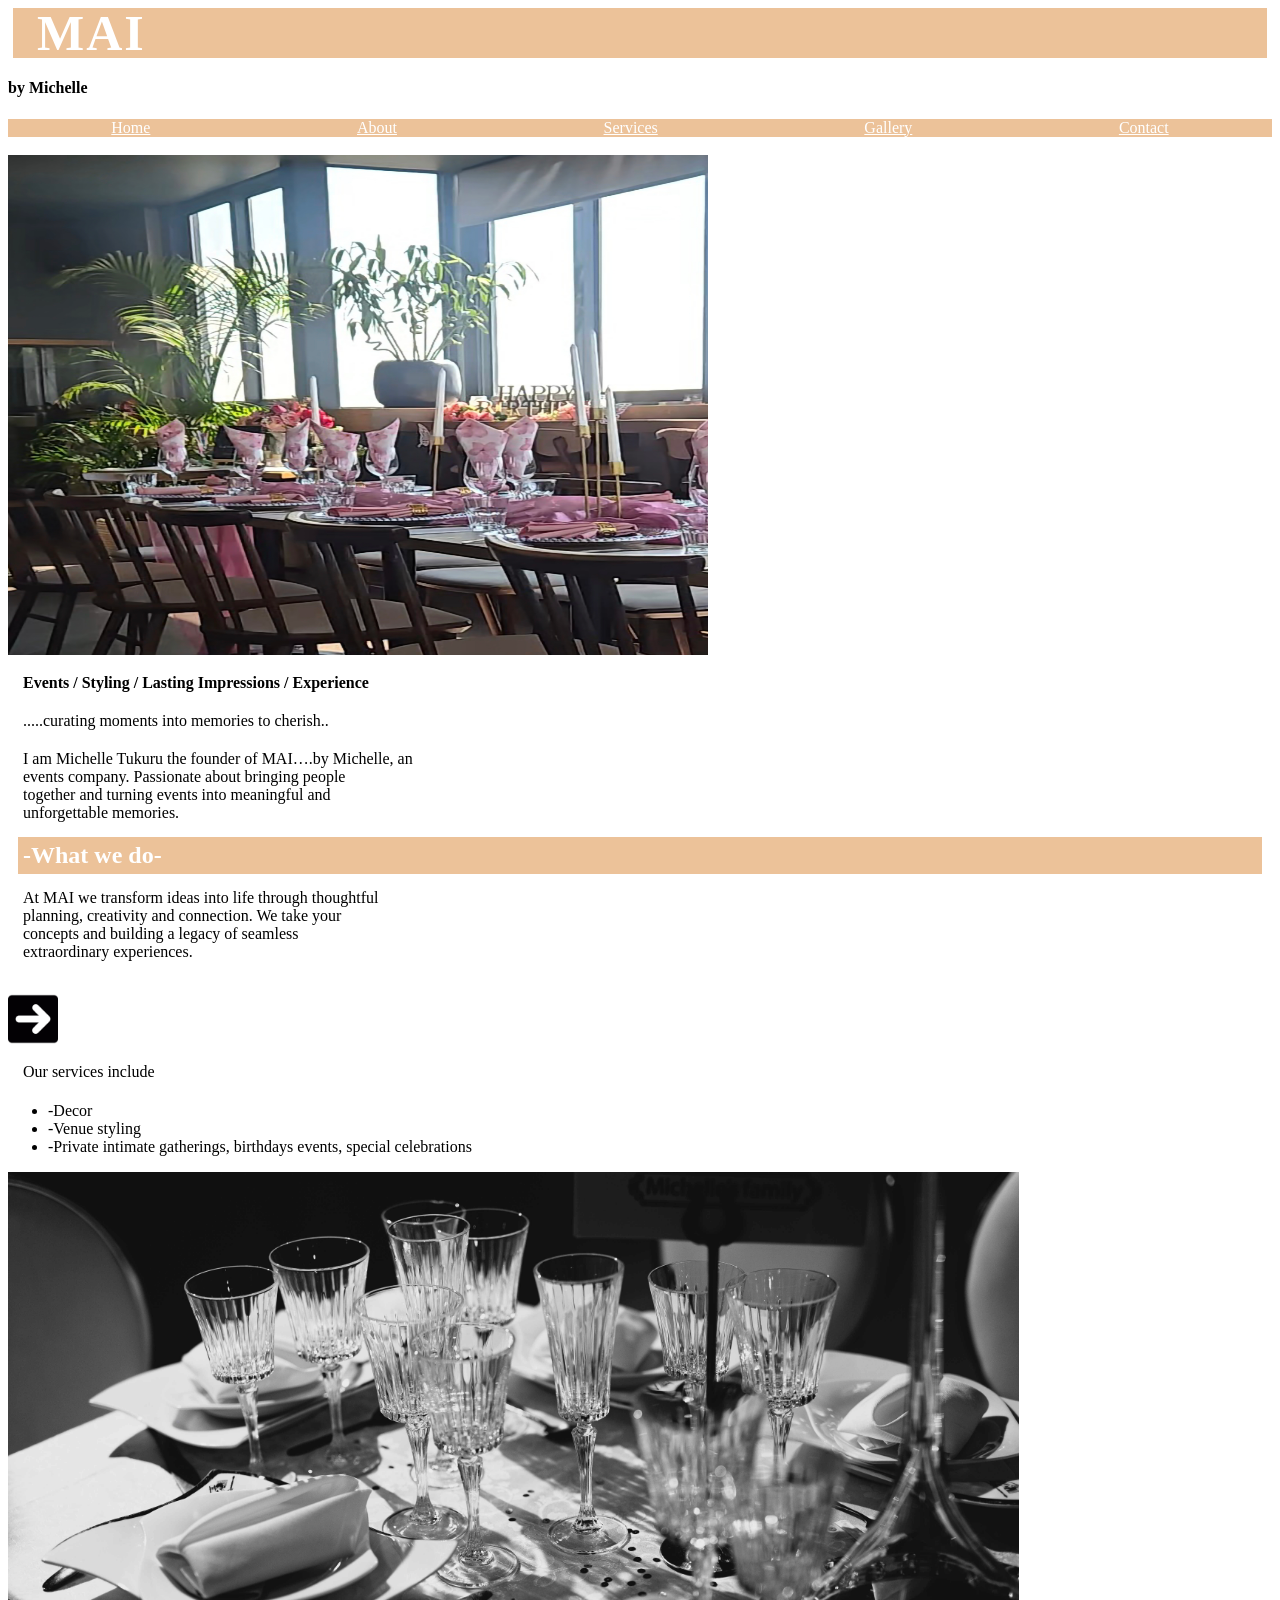
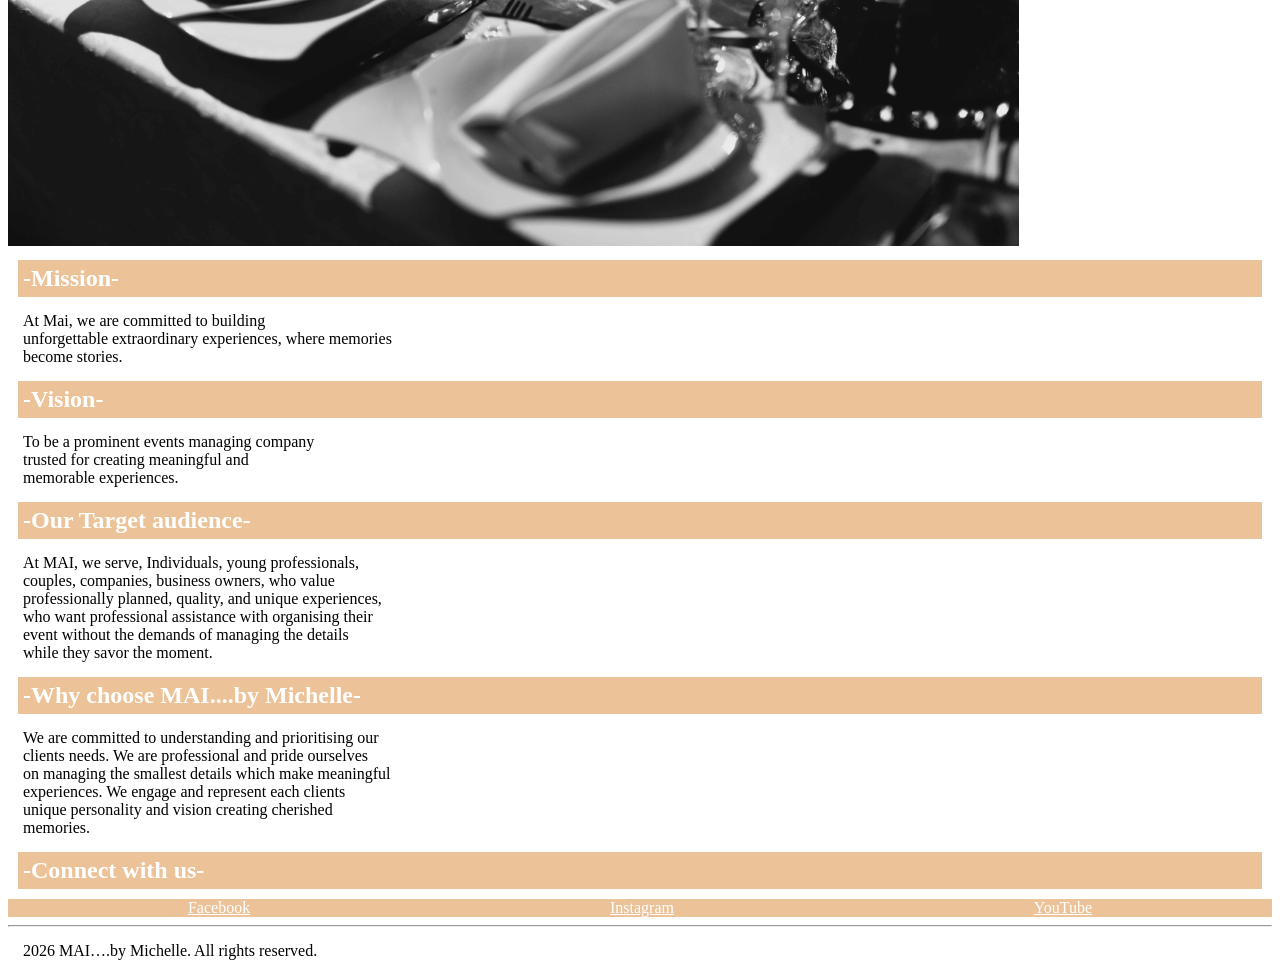
<file: index.html>
<!DOCTYPE html>
<html lang='en'>

<head>
    <title> MAI.... by Michelle </title>
    <meta charset="UTF-8">
    <meta name="viewport" content="width=device-width, initial-scale=1.0">
    <link rel="stylesheet" href="css/style.css">

</head>

<body>
    <!-- HEADER -->
    <header>
        <h1> MAI </h1>
        <h4> by Michelle</h4>


        <nav>
            <a href="index.html" title="Link to home">Home</a>
            <a href="about.html" title="Link to about">About</a>
            <a href="services.html" title="Link to services">Services</a>
            <a href="gallery.html" title="Link to Gallery">Gallery</a>
            <a href="contact.html" title="Link to contact">Contact</a>

        </nav>

        <br>
    </header>


    <img src="images/Screenshot_20260928_121630_Gallery.jpg" alt="Table decor setup" width="700" height="500" />
    <p><b>Events / Styling / Lasting Impressions / Experience</b></p>
    <p>.....curating moments into memories to cherish.. </p>

    <p>I am Michelle Tukuru the founder of MAI….by Michelle, an <br> events company. Passionate about bringing people
        <br> together and turning events into meaningful and<br> unforgettable memories.
    </p>
    <h2><b>-What we do-</b></h2>
    <p>At MAI we transform ideas into life through thoughtful <br> planning, creativity and connection. We take your
        <br> concepts and building a legacy of seamless <br> extraordinary experiences.
    </p> <br>
    <a href="https://google.com">
        <img src="images/arrowIcon.png" alt="Click me" width="50" height="50" />
    </a>
    <p>Our services include</p>
    <ul>
        <li>-Decor</li>
        <li>-Venue styling</li>
        <li>-Private intimate gatherings, birthdays events, special celebrations</li>
    </ul>

    <!--Images-->
    <img src="images/Decor.jpg" alt="Decor image" width="80%" height="50%" />
    <h2><b>-Mission-</b></h2>
    <p>At Mai, we are committed to building <br> unforgettable extraordinary experiences, where memories <br> become
        stories. </p>

    <h2><b>-Vision-</b></h2>
    <p>To be a prominent events managing company <br> trusted for creating meaningful and <br> memorable experiences.
    </p>

    <h2><b>-Our Target audience-</b></h2>
    <p>At MAI, we serve, Individuals, young professionals, <br> couples, companies, business owners, who value <br>
        professionally planned, quality, and unique experiences,<br> who want professional assistance with organising
        their <br> event without the demands of managing the details <br> while they savor the moment.

    </p>
    <h2><b>-Why choose MAI....by Michelle-</b></h2>
    <p>We are committed to understanding and prioritising our <br> clients needs. We are professional and pride
        ourselves <br> on managing the smallest details which make meaningful <br> experiences. We engage and represent
        each clients <br> unique personality and vision creating cherished <br> memories. </p>

    <!--FOOTER-->

    <h2><b>-Connect with us-</b></h2>

    <nav>
        <a href="http://www.facebook.com/" title="Link to Facebook">Facebook</a>
        <a href="http://www.Instagram.com/" title="Link to instagram">Instagram</a>
        <a href="http://www.YouTube.com/" tilte="Link to YouTube">YouTube</a>
    </nav>

    <hr>
    <p> 2026 MAI….by Michelle. All rights reserved.</p>

</body>

</html>
</file>
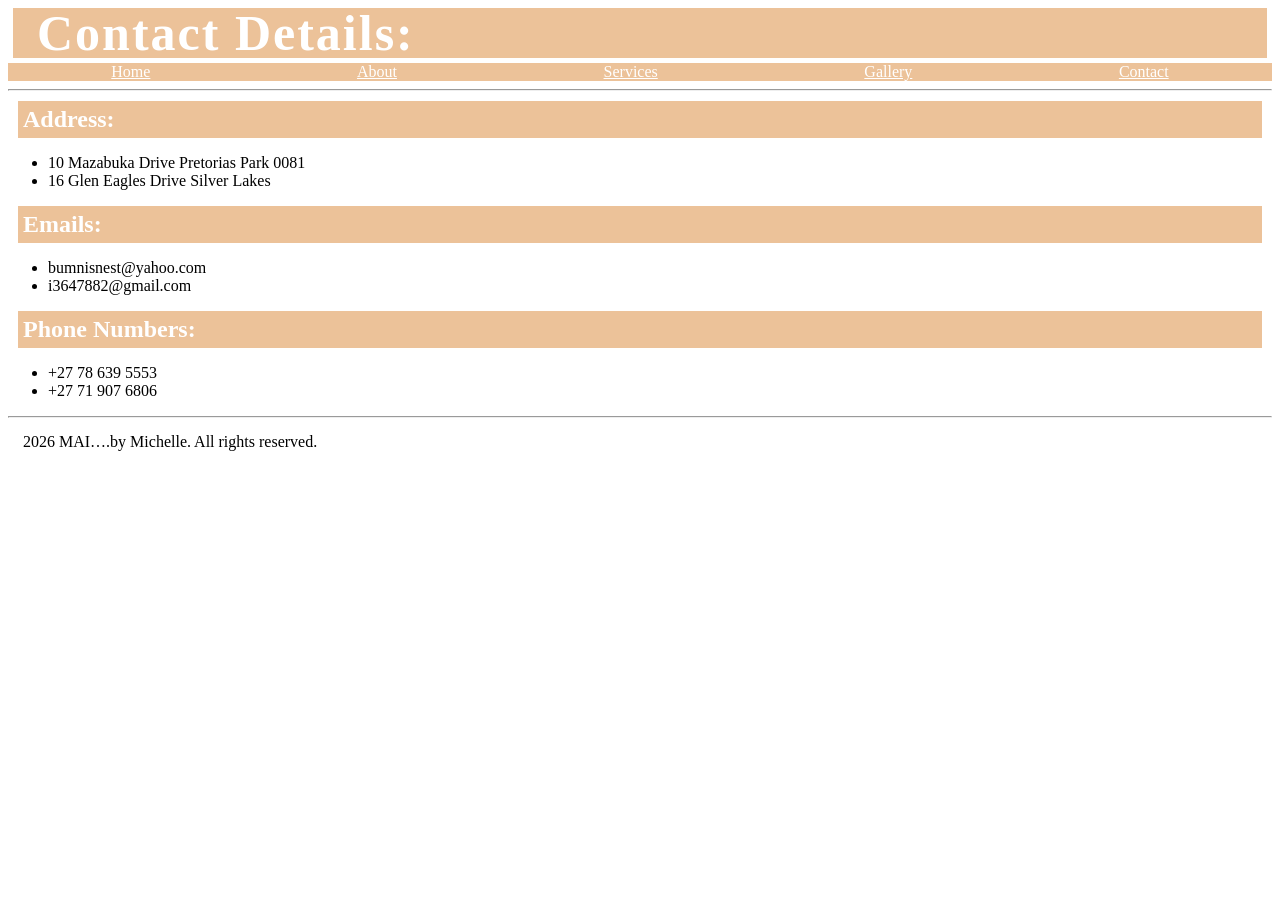
<file: contact.html>
<!DOCTYPE html>
<header>
    <title>Contact Us </title>
    <link rel="stylesheet" href="css/style.css">
</header>
<body>
<h1> Contact Details: </h1>
<nav>
    <a href="index.html" title="Link to home">Home</a>
    <a href="about.html" title="Link to about">About</a>
    <a href="services.html" title="Link to services">Services</a>
    <a href="gallery.html" title="Link to Gallery">Gallery</a>
    <a href="contact.html" title="Link to contact">Contact</a>

</nav>
<hr>

<h2>Address:</h2>
<ul>
<li> 10 Mazabuka Drive Pretorias Park 0081</li>
<li> 16 Glen Eagles Drive Silver Lakes</li>
</ul>

<h2> Emails:</h2>
<ul>
<li> bumnisnest@yahoo.com</li>
<li> i3647882@gmail.com</li>
</ul>

<h2> Phone Numbers: </h2>
<ul>
<li> +27 78 639 5553 </li>
<li> +27 71 907 6806 </li>
</ul>

<hr>
<p> 2026 MAI….by Michelle. All rights reserved.</p>
</body>
</html>
</file>
<file: css/style.css>
a:hover{
    color: #ff0000;
}

a{
    
    color: white;
    
    
}



nav{
    display: flex;
    justify-content: space-around;
    background-color: #ECC299;
    color: white;
}

h1{
    color: white;
    font:100px Serif, serif;
    font-size: 50px;
    line-height: 2px;
    font-weight: bold;
    letter-spacing: 2px;
    margin: 5px;
    padding: 24px;
    background-color: #ECC299;
}

h2{
    color: white;
    margin: 10px;
    padding: 5px;
    background-color: #ECC299;
}

@media screen and (min-width: 480px) and (max-width: 1080px) {
body{
    background-color: white;
    }   
}

p{
    color: black;
    font-size: 16px;
    margin: 10px;
    padding: 5px;
    background-color: white;
    text-align: justify;
}
</file>
